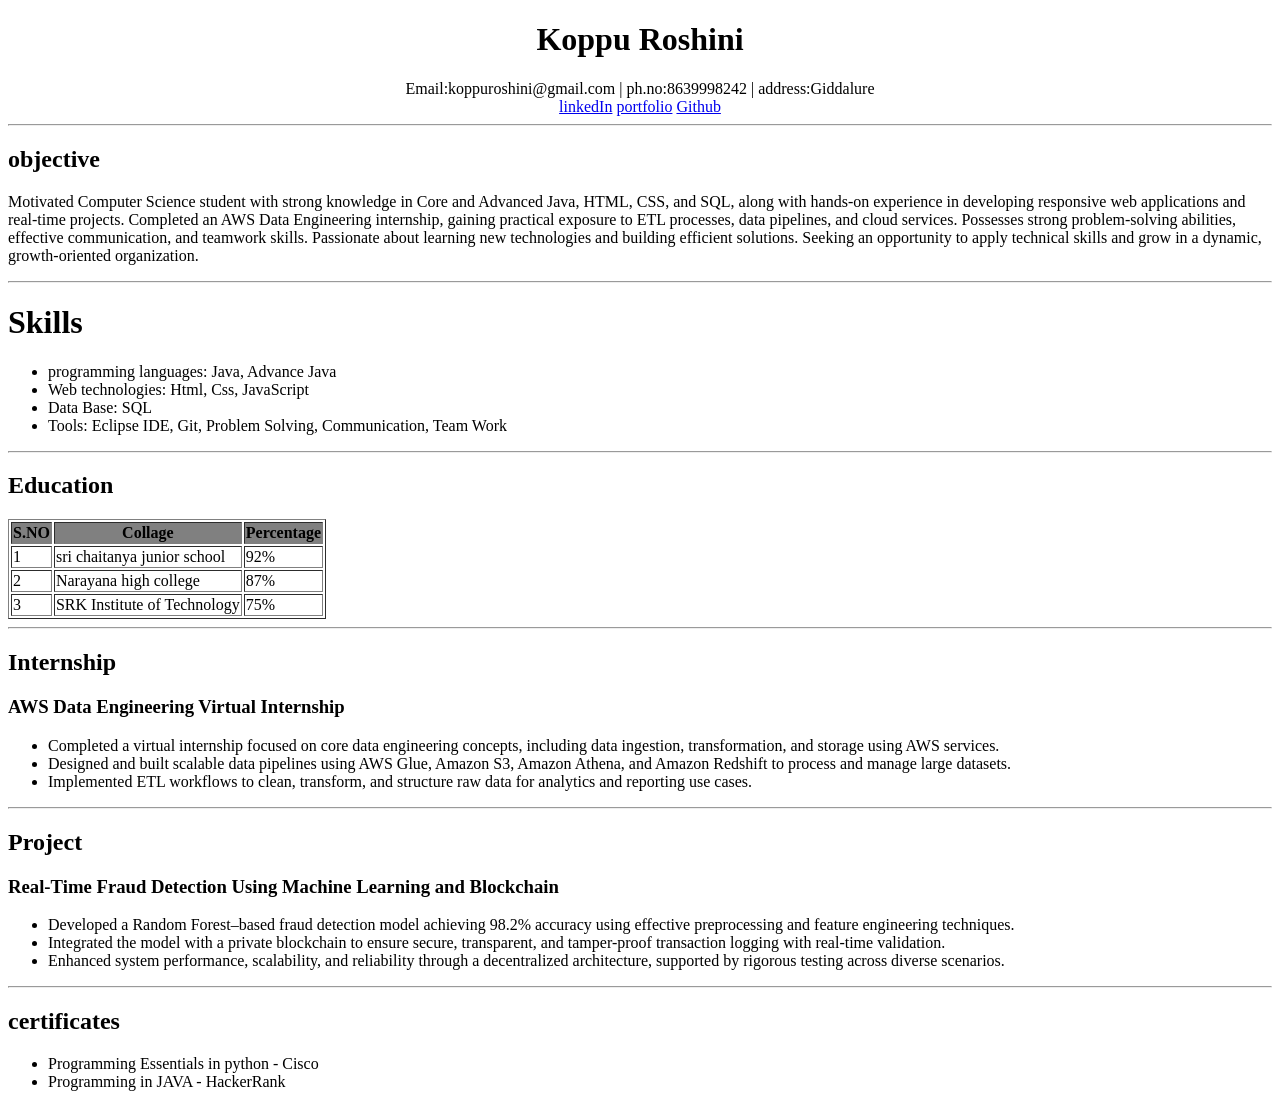
<file: index.html>
<!DOCTYPE html>
<html lang="en">
<head>
    <meta charset="UTF-8">
    <meta name="viewport" content="width=device-width, initial-scale=1.0">
    <title>Document</title>
      <link rel="stylesheet" href="./resume.css">
</head>
<body>
    <header class="center bg">
        <h1>Koppu Roshini</h1>
        <pg>
            Email:koppuroshini@gmail.com | ph.no:8639998242 | address:Giddalure
        </pg>

    </header>
    <header class="center b">
    <nav class="center">
        <a href="#">linkedIn</a>
        <a href="#">portfolio</a>
        <a href="#">Github</a>
    </nav>
    </header>
    
    <hr>
    <main>
        <!----objective-->
        <section>
            <h1 class="bg1">objective</h1>
            <p>
                Motivated Computer Science student with strong knowledge in Core and Advanced Java, HTML, CSS, and SQL, along with hands-on experience in developing responsive web applications and real-time projects. Completed an AWS Data Engineering internship, gaining practical exposure to ETL processes, data pipelines, and cloud services. Possesses strong problem-solving abilities, effective communication, and teamwork skills. Passionate about learning new technologies and building efficient solutions. Seeking an opportunity to apply technical skills and grow in a dynamic, growth-oriented organization.
            </p>
        </section>
        <hr>
        <!---skills-->
        <sections>
            <h1 class="center bg2">Skills</h1>
            <ul>
                <li>programming languages: Java, Advance Java</li>
                <li>Web technologies: Html, Css, JavaScript </li>
                <li>Data Base: SQL</li>  
                <li>Tools: Eclipse IDE, Git, Problem Solving, Communication, Team Work</li>
                 
            </ul>
        </sections>
        <hr>
        <!---Education-->
        <section>
            <h1 class="bg3">Education</h1>
            <table border="1px" class="table">
                <tr class="bg4">
                    <th>S.NO</th>
                    <th>Collage</th>
                    <th>Percentage</th>
                </tr>
                <tr>
                    <td>1</th>
                    <td>sri chaitanya  junior school</th>
                    <td>92%</th>
                </tr>
                <tr class="bg5">
                    <td>2</td>
                    <td>Narayana high college</td>
                    <td>87%</td>

                </tr>
                <tr>
                    <td>3</td>
                    <td>SRK Institute of Technology</td>
                    <td>75%</td>
                </tr>

            </table>

        </section>
        <hr>
        <section>
            <h1 class="bg6">Internship</h1>
            <h3>AWS Data Engineering Virtual Internship</h3>
            
                <ul>
                    <li>Completed a virtual internship focused on core data engineering concepts, including data ingestion, transformation,
                     and storage using AWS services.</li>
                     <li>Designed and built scalable data pipelines using AWS Glue, Amazon S3, Amazon Athena, and Amazon Redshift to
                     process and manage large datasets.</li>
                     <li>Implemented ETL workflows to clean, transform, and structure raw data for analytics and reporting use cases.</li>
                </ul>
            
        </section>
        <hr>
        <section>
            <h1 class="bg7">Project</h1>
            <h3>Real-Time Fraud Detection Using Machine Learning and Blockchain </h3>
            <ul>
                <li>Developed a Random Forest–based fraud detection model achieving 98.2% accuracy using effective preprocessing 
                 and feature engineering techniques.</li>
                <li>Integrated the model with a private blockchain to ensure secure, transparent, and tamper-proof transaction logging 
                 with real-time validation.</li>
                <li>Enhanced system performance, scalability, and reliability through a decentralized architecture, supported by rigorous 
                testing across diverse scenarios.</li>
            </ul>
        </section>
        <hr>
        <section>
            <h1 class="bg8">certificates</h1>
            <ul>
                <li>Programming Essentials in python - Cisco</li>
                <li>Programming in JAVA - HackerRank</li>
            </ul>
        </section>
    </main>
    
    
    
</body>
</html>
</file>
<file: resume.css>
.bg{
    text-align: center;
    
    
   
}
.b{
     text-align: center;
}
.bg1{
   
    
    background-color: white;
}
.b2{
    
    
    background-color: white;
}
.bg3{
    
    background-color: white;
    color: black
}
.bg4{
    background-color: gray;
}
.bg5{
    background-color: white;
}
.bg6{
    
    background-color:white ;
}
.bg7{
   
    background-color:white ;
}
.bg8{
    
    background-color:white ;
}
</file>
